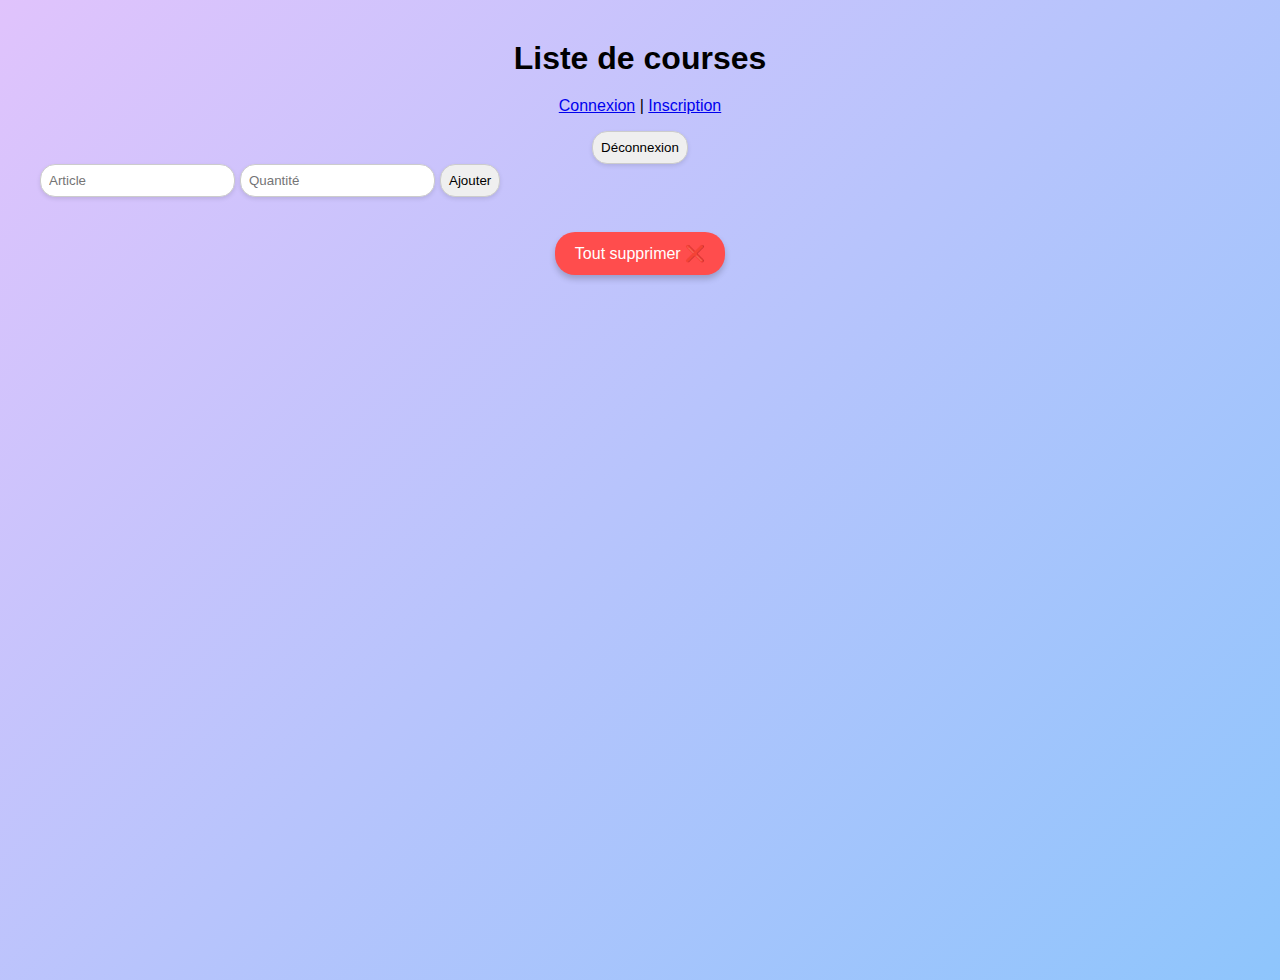
<file: index.html>
<!DOCTYPE html>
<html lang="fr">
<head>
    <meta charset="UTF-8">
    <meta name="viewport" content="width=device-width, initial-scale=1.0">
    <title>Liste de courses</title>
    <link rel="stylesheet" href="css/style.css">
</head>
<body>

<h1>Liste de courses</h1>

<p>
    <a href="login.html">Connexion</a> | <a href="register.html">Inscription</a>
</p>

<button id="logoutBtn" type="button">Déconnexion</button>

<form id="form">
    <input id="nom" placeholder="Article" required>
    <input id="quantite" placeholder="Quantité" required>
    <button type="submit">Ajouter</button>
</form>

<button id="deleteAllBtn">Tout supprimer ❌</button>

<ul id="liste"></ul>

<script src="js/script.js"></script>
</body>
</html>
</file>
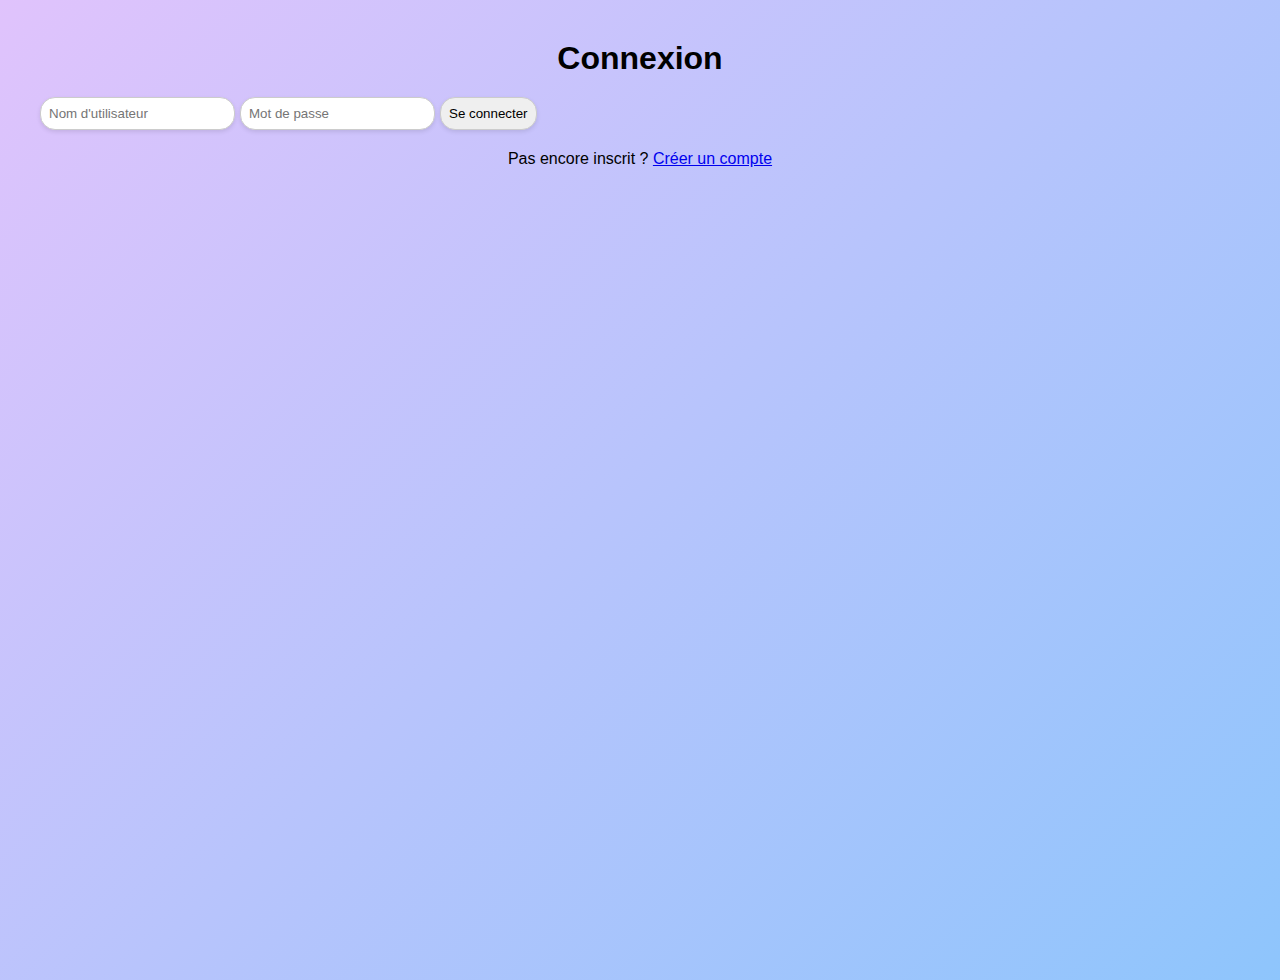
<file: login.html>
<!DOCTYPE html>
<html lang="fr">
<head>
    <meta charset="UTF-8">
    <meta name="viewport" content="width=device-width, initial-scale=1.0">
    <title>Connexion - Liste de courses</title>
    <link rel="stylesheet" href="css/style.css">
</head>
<body>
    <h1>Connexion</h1>

    <form id="loginForm">
        <input type="text" id="username" placeholder="Nom d'utilisateur" required>
        <input type="password" id="password" placeholder="Mot de passe" required>
        <button type="submit">Se connecter</button>
    </form>

    <p>Pas encore inscrit ? <a href="register.html">Créer un compte</a></p>

    <div id="message" class="error-message"></div>

    <script src="js/login.js"></script>
</body>
</html>
</file>
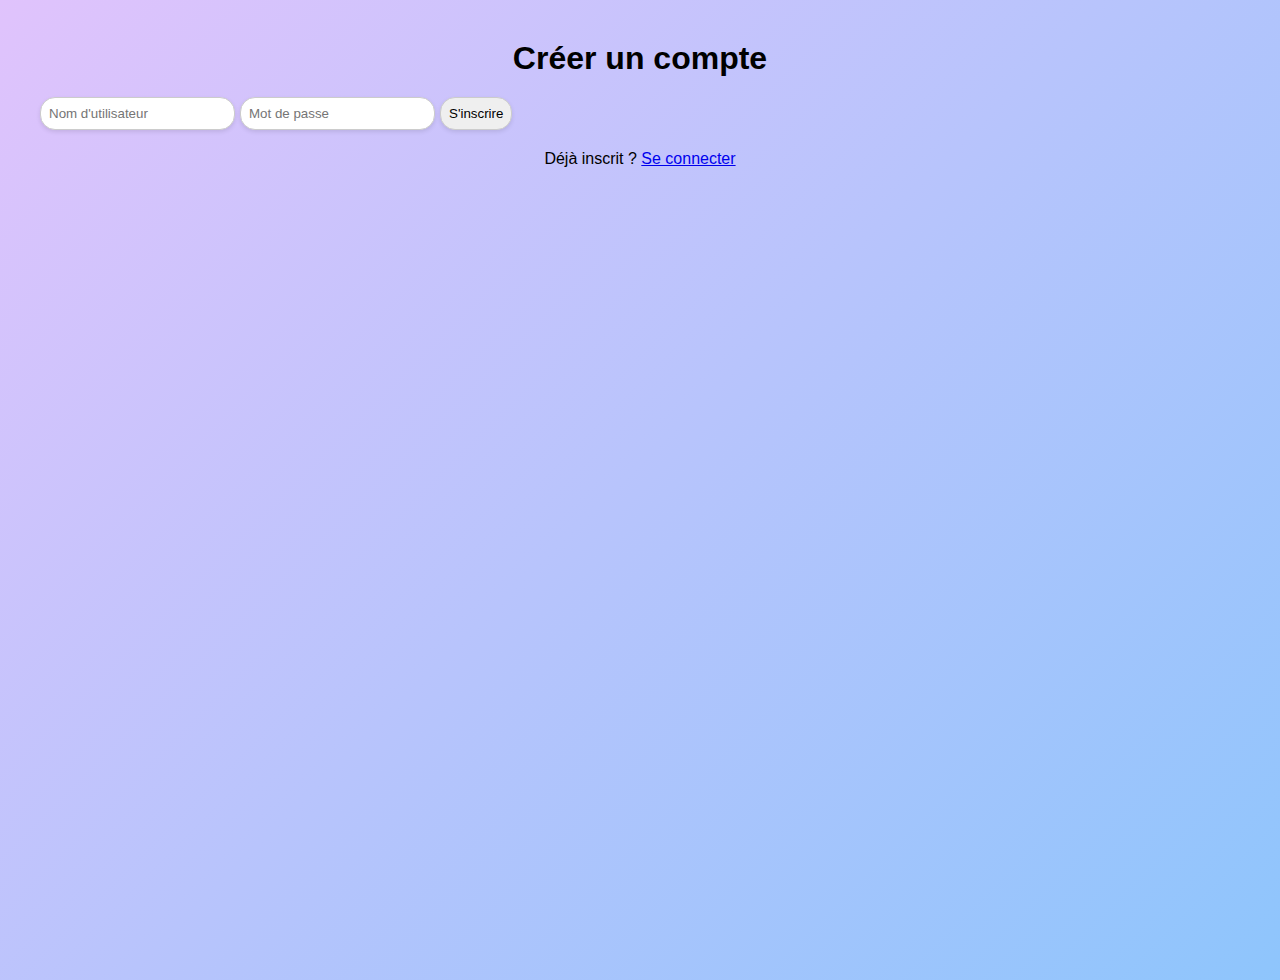
<file: register.html>
<!DOCTYPE html>
<html lang="fr">
<head>
    <meta charset="UTF-8">
    <meta name="viewport" content="width=device-width, initial-scale=1.0">
    <title>Inscription - Liste de courses</title>
    <link rel="stylesheet" href="css/style.css">
</head>
<body>
    <h1>Créer un compte</h1>

    <form id="registerForm">
        <input type="text" id="username" placeholder="Nom d'utilisateur" required>
        <input type="password" id="password" placeholder="Mot de passe" required>
        <button type="submit">S'inscrire</button>
    </form>

    <p>Déjà inscrit ? <a href="login.html">Se connecter</a></p>

    <div id="message" class="error-message"></div>

    <script src="js/register.js"></script>
</body>
</html>
</file>
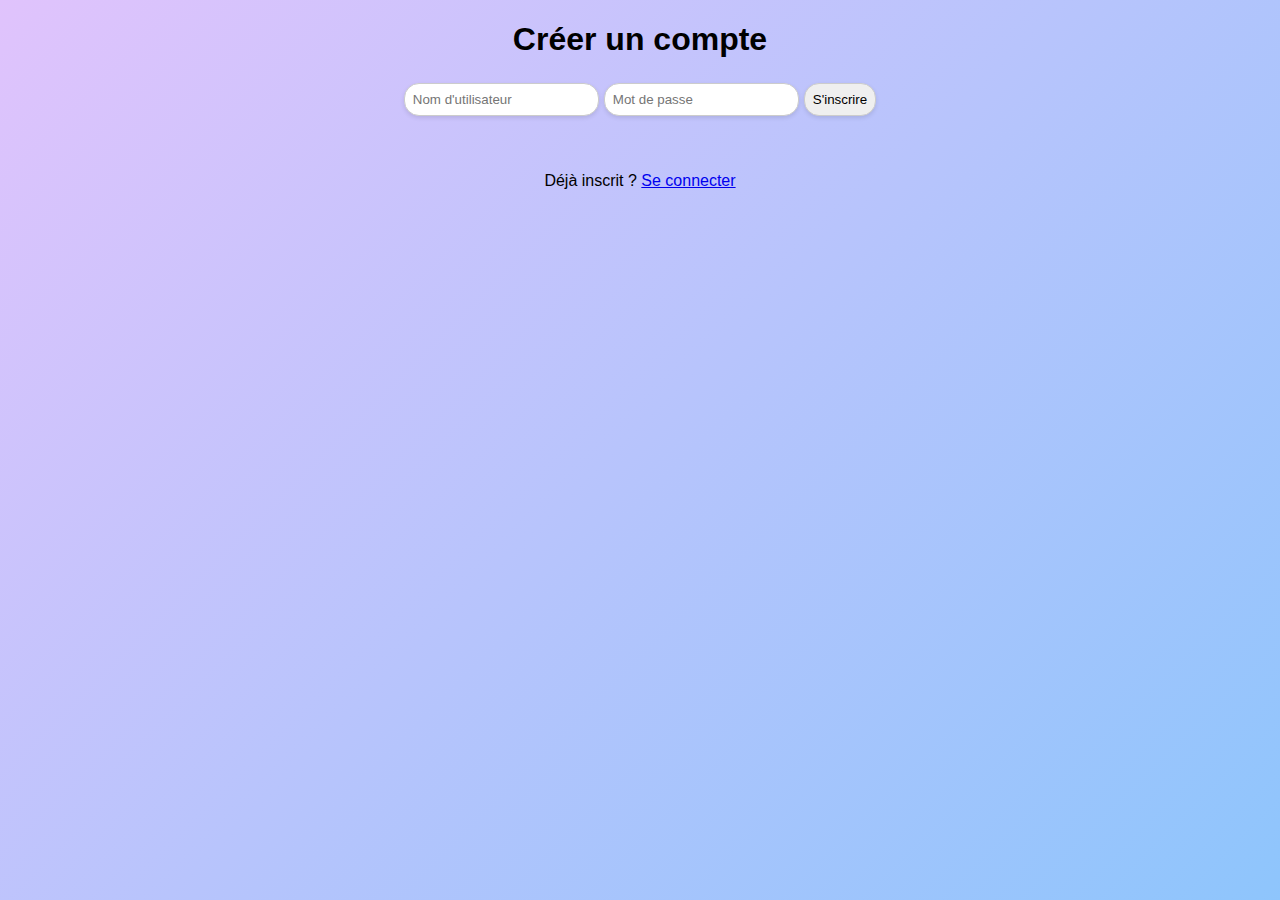
<file: public/register.html>
<!DOCTYPE html>
<html lang="fr">
<head>
    <meta charset="UTF-8">
    <meta name="viewport" content="width=device-width, initial-scale=1.0">
    <title>Inscription - Liste de courses</title>
    <link rel="stylesheet" href="css/style.css">
</head>

<body>

    <div class="loginRegisterModal">
        <h1>Créer un compte</h1>
    
        <form id="registerForm">
            <input type="text" id="username" placeholder="Nom d'utilisateur" required>
            <input type="password" id="password" placeholder="Mot de passe" required>
            <button type="submit">S'inscrire</button>
        </form>
    
        <p>Déjà inscrit ? <a href="login.html">Se connecter</a></p>
    
    </div>
    
    <div id="message" class="error-message"></div>
</body>
<script src="js/register.js"></script>
</html>
</file>
<file: css/style.css>
* {
    box-sizing: border-box;
}

body {
    font-family: Arial, sans-serif;
    margin: 40px;
    text-align: center;
    background: linear-gradient(135deg, #e0c3fc 0%, #8ec5fc 100%);
    min-height: 100vh;
}

h1 {
    margin-bottom: 20px;
}

header .title {
    position: relative;
    display: flex;
    justify-content: flex-end;
    align-items: center;
    min-height: 48px;
}

header .title h1 {
    position: absolute;
    left: 50%;
    transform: translateX(-50%);
    margin: 0;
}

header .title a {
    margin-left: auto;
    color: black;
    font-size: 1.7rem;
}

.connexionUser {
    display: flex;
    flex-direction: column;
    height: 100vh;
    width: 50vw;
    position: fixed;
    top: 0%;
    left: 100%;
    translate: 1;
    transition: 0.7s;
    z-index: 3;
}

.connexionUser {
    left: 50%;
}

form {
    display: flex;
    gap: 5px;
    margin-bottom: 20px;
}



input,
button {
    padding: 8px;
    border-radius: 15px;
    border: 1px solid #ccc;
    box-shadow: 0 2px 4px rgba(0, 0, 0, 0.1);
    cursor: pointer;
}

ul {
    list-style: none;
    padding: 0;
}

li {
    display: flex;
    justify-content: space-between;
    align-items: center;
    margin-bottom: 5px;
    padding: 8px;
    background: rgba(255, 255, 255, 0.8);
    border-radius: 8px;
}

li.checked {
    opacity: 0.5;
    text-decoration: line-through;
}

.error-message {
    color: red;
    margin-top: 10px;
    font-size: 14px;
}

/* Bouton "Supprimer tout" */
button#deleteAllBtn {
    background-color: #ff4d4d;
    color: white;
    border: none;
    padding: 12px 20px;
    font-size: 16px;
    border-radius: 20px;
    margin-top: 15px;
    box-shadow: 0 4px 6px rgba(0, 0, 0, 0.2);
    transition: background 0.3s;
}

button#deleteAllBtn:hover {
    background-color: #e60000;
}

/* Écrans petits (mobile) */
@media (max-width: 600px) {
    body {
        max-width: 95%;
        margin: 20px auto;
        padding: 10px;
    }

    form {
        flex-direction: column;
        gap: 10px;
    }

    input {
        width: 100%;
        padding: 12px;
        font-size: 16px;
    }

    button {
        padding: 12px 24px;
        font-size: 14px;
        align-self: center;
    }

    h1 {
        font-size: 24px;
    }
}

/* Écrans moyens (tablette) */
@media (max-width: 900px) {
    body {
        max-width: 95%;
        margin: 0 auto;
        padding: 40px;
    }

    form {
        flex-direction: column;
        gap: 10px;
    }

    input {
        width: 100%;
        padding: 12px;
        font-size: 16px;
    }

    button {
        padding: 12px 24px;
        font-size: 14px;
        align-self: center;
    }

    h1 {
        font-size: 24px;
    }
}
</file>
<file: public/css/style.css>
* {
    box-sizing: border-box;
}

html,
body {
    height: 100%;
}

body {
    font-family: Arial, sans-serif;
    margin: 0;
    min-height: 100dvh;
    display: flex;
    flex-direction: column;
    overflow: hidden;
    background: linear-gradient(135deg, #e0c3fc 0%, #8ec5fc 100%);
}

/* header/footer gardent leur hauteur */
header,
footer {
    flex: 0 0 auto;
    margin: 30px;
}

/* zone centrale qui contient form + liste */
main {
    flex: 1 1 auto;
    min-height: 0;
    /* indispensable pour autoriser le scroll interne */
    display: flex;
    flex-direction: column;
    overflow: hidden;
    /* le scroll sera sur la liste uniquement */
}

header .title {
    position: relative;
    display: flex;
    justify-content: flex-end;
    align-items: center;
    min-height: 48px;
    padding: 0px 40px;
}

header .title h1 {
    position: absolute;
    left: 50%;
    transform: translateX(-50%);
    margin: 0;
}

header .title a {
    margin-left: auto;
    color: black;
    font-size: 1.7rem;
}

.connexionUser {
    display: flex;
    flex-direction: column;
    position: fixed;
    top: 0;
    right: 0;
    bottom: 0;
    height: auto;
    width: min(85vw, 360px);
    transform: translateX(100%);
    transition: transform .3s ease;
    z-index: 3;
    padding: 60px 20px 20px;
    background: linear-gradient(135deg, #8ec5fc 0%, #6418aa 100%);
}

.connexionUser.select {
    transform: translateX(0);
}

.connexionUser #logoutBtn {
    margin-top: auto;
    /* pousse en bas */
    margin-left: auto;
    /* centre horizontalement avec margin-right */
    margin-right: auto;
    width: auto;
    padding: 6px 12px;
    font-size: 15px;
    border-radius: 12px;
    box-shadow: 0 2px 6px rgba(0, 0, 0, 0.25);
}

/* Bouton retour en haut à gauche du panneau */
.connexionUser .menuClose {
    position: absolute;
    top: 12px;
    left: 12px;
    background: transparent;
    border: none;
    box-shadow: none;
    font-size: 1.6rem;
    cursor: pointer;
}

.connexionUser a {
    text-decoration: none;
    color: black;
}

form {
    display: flex;
    flex-direction: row;
    justify-content: center;
    gap: 5px;
    margin-top: 3px;
    margin-left: 3px;
    margin-right: 3px;
    margin-bottom: 40px;
}

input,
button {
    padding: 8px;
    border-radius: 15px;
    border: 1px solid #ccc;
    box-shadow: 0 2px 4px rgba(0, 0, 0, 0.1);
    cursor: pointer;
}

ul {
    flex: 1 1 auto;
    min-height: 0;
    overflow-y: auto;
    /* scroll interne */
    overflow-x: hidden;
    overscroll-behavior: contain;
    -webkit-overflow-scrolling: touch;
    margin: 0;
    padding: 40px 200px;
}

li {
    display: grid;
    grid-template-columns: auto 1fr auto;
    /* check | texte | bouton delete */
    align-items: center;
    column-gap: 10px;
    margin-bottom: 8px;
    padding: 8px 12px;
    background: rgba(255, 255, 255, 0.8);
    border-radius: 8px;
}

/* Le texte commence bien au début de sa colonne */
li span {
    text-align: left;
    justify-self: start;
}

li.checked {
    opacity: 0.5;
    text-decoration: line-through;
}

.error-message {
    color: red;
    margin-top: 10px;
    font-size: 14px;
}

/* Bouton "Supprimer tout" */
button#deleteAllBtn {
    background-color: #ff4d4d;
    color: white;
    border: none;
    padding: 12px 20px;
    font-size: 16px;
    border-radius: 20px;
    box-shadow: 0 4px 6px rgba(0, 0, 0, 0.2);
    transition: background 0.3s;
    display: block;
    margin: 12px auto 0;
}

button#deleteAllBtn:hover {
    background-color: #e60000;
}

.loginRegisterModal {
    display: flex;
    flex-direction: column;
    align-items: center;
    justify-content: center;
}

/* Écrans petits (mobile) */
@media (max-width: 600px) {
    body {
        max-width: none;
        margin: 0;
        padding: 0;
    }

    form {
        flex-direction: column;
        gap: 10px;
        margin-bottom: 15px;
    }

    input {
        width: 100%;
        padding: 12px;
        font-size: 16px;
    }

    button {
        padding: 12px 24px;
        font-size: 14px;
        align-self: center;
    }

    header,
    footer {
        margin: 10px;
    }

    header .title {
        position: relative;
    }

    header .title h1 {
        margin: 0;
        text-align: center;
        white-space: nowrap;
        overflow: hidden;
        text-overflow: ellipsis;
        padding-right: 44px;
        /* espace pour le bouton user */
        padding-left: 12px;
        font-size: 1.5rem;
    }

    header .title a {
        position: absolute;
        right: 10px;
        top: 50%;
        transform: translateY(-50%);
        margin: 0;
        font-size: 1.4rem;
    }

    ul {
        padding: 0px;
    }

    li {

        padding: 6px;
    }

    .connexionUser {
        width: 50vw;
    }
}

/* Écrans moyens (tablette) */
@media (max-width: 900px) {
    body {
        max-width: 95%;
        margin: 0 auto;
        padding: 0px 30px;
    }

    form {
        flex-direction: column;
        gap: 10px;
        margin-bottom: 15px;
    }

    input {
        width: 100%;
        padding: 12px;
        font-size: 16px;
    }

    button {
        padding: 12px 24px;
        font-size: 14px;
        align-self: center;
    }

    header,
    footer {
        margin: 10px;
    }

    header .title {
        position: relative;
    }

    header .title h1 {
        margin: 0;
        text-align: center;
        white-space: nowrap;
        overflow: hidden;
        text-overflow: ellipsis;
        padding-right: 44px;
        /* espace pour le bouton user */
        padding-left: 12px;
        font-size: 1.7rem;
    }

    header .title a {
        position: absolute;
        right: -40px;
        top: 50%;
        transform: translateY(-50%);
        margin: 0;
        font-size: 1.7rem;
    }

    ul {
        padding: 0px;
    }

    li {
        padding: 6px;
    }

    .connexionUser {
        width: 50vw;
    }
}
</file>
